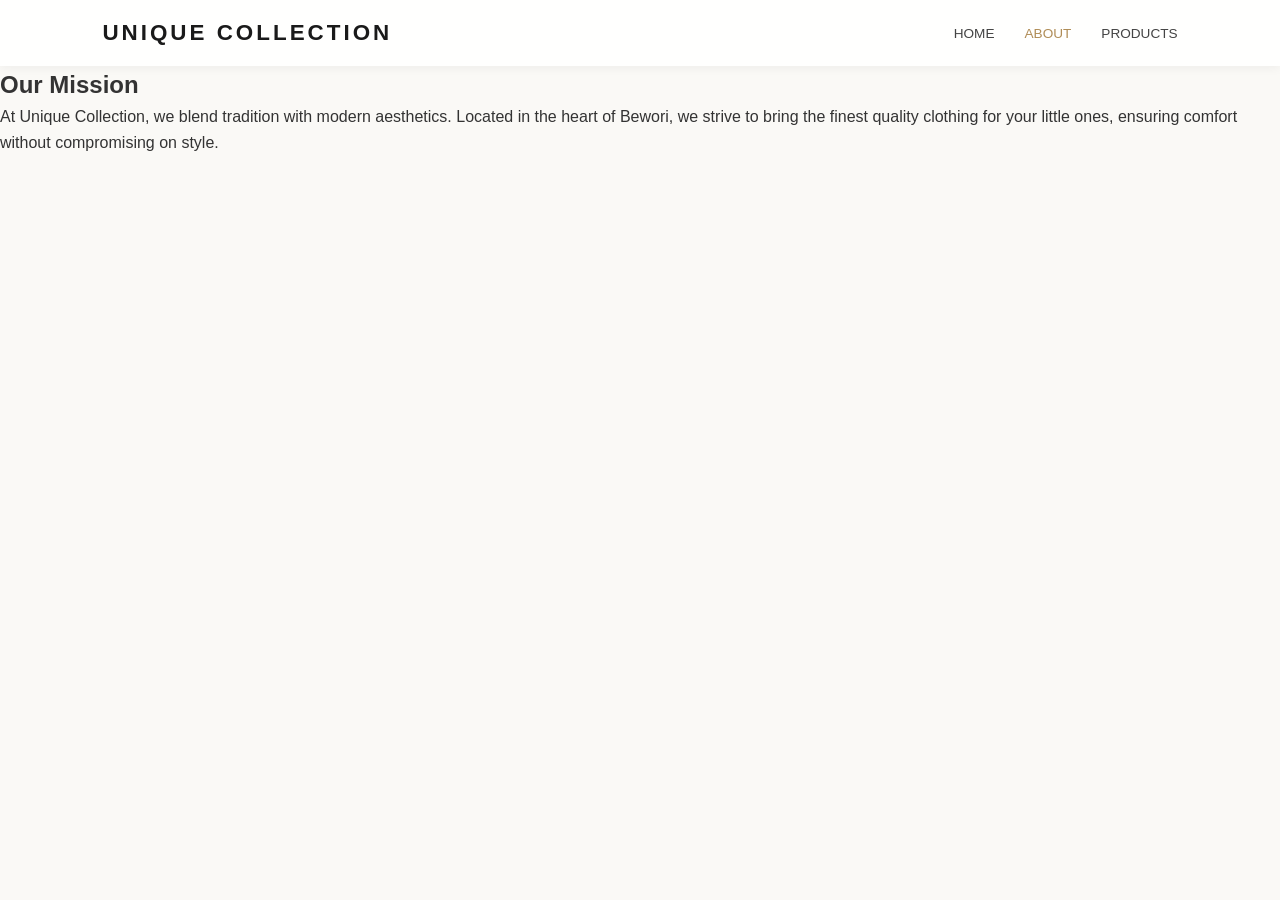
<file: about.html>
<!DOCTYPE html>
<html lang="en">
<head>
    <meta charset="UTF-8">
    <meta name="viewport" content="width=device-width, initial-scale=1.0">
    <title>About Us | Unique Collection</title>
    <link rel="stylesheet" href="style.css">
</head>
<body>
    <nav class="navbar">
        <div class="logo">UNIQUE COLLECTION</div>
        <ul class="nav-links">
            <li><a href="index.html">Home</a></li>
            <li><a href="about.html" class="active">About</a></li>
            <li><a href="products.html">Products</a></li>
        </ul>
    </nav>

    <section class="about-hero">
        <div class="container">
            <h1>Our Mission</h1>
            <p>At Unique Collection, we blend tradition with modern aesthetics. Located in the heart of Bewori, we strive to bring the finest quality clothing for your little ones, ensuring comfort without compromising on style.</p>
        </div>
    </section>
</body>
</html>
</file>
<file: style.css>
/* --- Global Styles --- */
* {
    margin: 0;
    padding: 0;
    box-sizing: border-box;
}

body {
    font-family: 'Montserrat', sans-serif;
    background: #faf9f6; /* Soft elegant off-white */
    color: #333;
    line-height: 1.6;
    scroll-behavior: smooth;
}

/* --- Sticky Navigation --- */
.navbar {
    position: sticky;
    top: 0;
    background: rgba(255, 255, 255, 0.95);
    padding: 15px 8%;
    display: flex;
    justify-content: space-between;
    align-items: center;
    z-index: 1000;
    box-shadow: 0 2px 10px rgba(0,0,0,0.05);
}

.logo {
    font-weight: 700;
    letter-spacing: 3px;
    font-size: 1.4rem;
    color: #1a1a1a;
}

.nav-links {
    list-style: none;
    display: flex;
}

.nav-links li {
    margin-left: 30px;
}

.nav-links a {
    text-decoration: none;
    color: #444;
    font-size: 0.85rem;
    font-weight: 500;
    text-transform: uppercase;
    transition: 0.3s;
}

.nav-links a:hover, .nav-links a.active {
    color: #b08d57; /* Elegant Gold/Brass tone */
}

/* --- Hero Section --- */
.hero {
    height: 85vh;
    background: linear-gradient(rgba(0,0,0,0.3), rgba(0,0,0,0.3)), 
    url('https://images.unsplash.com/photo-1471286174890-9c112ffca5b4?auto=format&fit=crop&w=1500&q=80') center/cover;
    display: flex;
    align-items: center;
    justify-content: center;
    text-align: center;
    color: white;
}

.hero h1 {
    font-size: 3.5rem;
    margin-bottom: 15px;
    letter-spacing: 2px;
}

.btn {
    display: inline-block;
    padding: 14px 35px;
    background: #1a1a1a;
    color: #fff;
    text-decoration: none;
    margin-top: 25px;
    transition: 0.4s;
    font-size: 0.9rem;
    letter-spacing: 1px;
}

.btn:hover {
    background: #b08d57;
}

/* --- Section Headings --- */
.section-title {
    text-align: center;
    font-size: 2rem;
    margin-bottom: 40px;
    text-transform: uppercase;
    letter-spacing: 3px;
    font-weight: 500;
}

/* --- CRAFT SECTION: "Breakable" Artistic Layout --- */
.craft-section {
    padding: 80px 8%;
}

.craft-container {
    display: flex;
    gap: 40px;
    align-items: center;
    flex-wrap: wrap;
}

.craft-text {
    flex: 1;
    min-width: 300px;
    font-size: 1.1rem;
    color: #555;
    font-style: italic;
}

.breakable-grid {
    flex: 2;
    display: flex;
    gap: 20px;
    align-items: flex-start;
}

.breakable-grid img {
    width: 31%;
    height: auto;
    object-fit: cover;
    box-shadow: 10px 10px 30px rgba(0,0,0,0.05);
}

.breakable-grid img:nth-child(2) {
    margin-top: 60px; /* This creates the "broken" staggered effect */
}

/* --- PRODUCTS: "Non-Breakable" Uniform Catalog Layout --- */
.shop-container {
    padding: 60px 8%;
}

.standard-grid {
    display: grid;
    grid-template-columns: repeat(auto-fit, minmax(280px, 1fr));
    gap: 40px;
}

.product-card {
    background: #fff;
    transition: 0.3s;
}

.img-container {
    width: 100%;
    height: 400px; /* Fixed height for consistency */
    overflow: hidden;
    background: #f4f4f4;
}

.img-container img {
    width: 100%;
    height: 100%;
    object-fit: cover; /* Ensures images are not stretched */
    transition: 0.6s ease;
}

.product-card:hover img {
    transform: scale(1.08);
}

.details {
    padding: 20px 0;
    display: flex;
    justify-content: space-between;
    align-items: flex-start;
}

.details h3 {
    font-size: 1rem;
    font-weight: 500;
    margin-bottom: 5px;
}

.details p {
    font-size: 0.8rem;
    color: #888;
}

.price {
    font-weight: 700;
    color: #b08d57;
    font-size: 1.1rem;
}

/* --- Footer & Location --- */
footer {
    background: #111;
    color: #eee;
    padding: 70px 8% 30px;
}

.footer-content {
    display: flex;
    justify-content: space-between;
    flex-wrap: wrap;
    gap: 40px;
}

.contact-info h3 {
    color: #fff;
    margin-bottom: 20px;
    letter-spacing: 1px;
}

.contact-info p {
    margin-bottom: 12px;
    font-size: 0.9rem;
}

.contact-info i {
    margin-right: 10px;
    color: #b08d57;
}

.socials a {
    color: #fff;
    font-size: 1.3rem;
    margin-right: 20px;
    transition: 0.3s;
}

.socials a:hover {
    color: #b08d57;
}

.copy {
    text-align: center;
    margin-top: 60px;
    padding-top: 25px;
    border-top: 1px solid #222;
    font-size: 0.75rem;
    color: #666;
}

/* --- Mobile Styling --- */
@media (max-width: 768px) {
    .navbar { padding: 15px 5%; }
    .nav-links { display: none; } /* Simplified for mobile */
    .hero h1 { font-size: 2.2rem; }
    .breakable-grid img { width: 100%; margin-top: 0 !important; }
    .breakable-grid { flex-direction: column; }
    .standard-grid { grid-template-columns: 1fr; }
}
</file>
